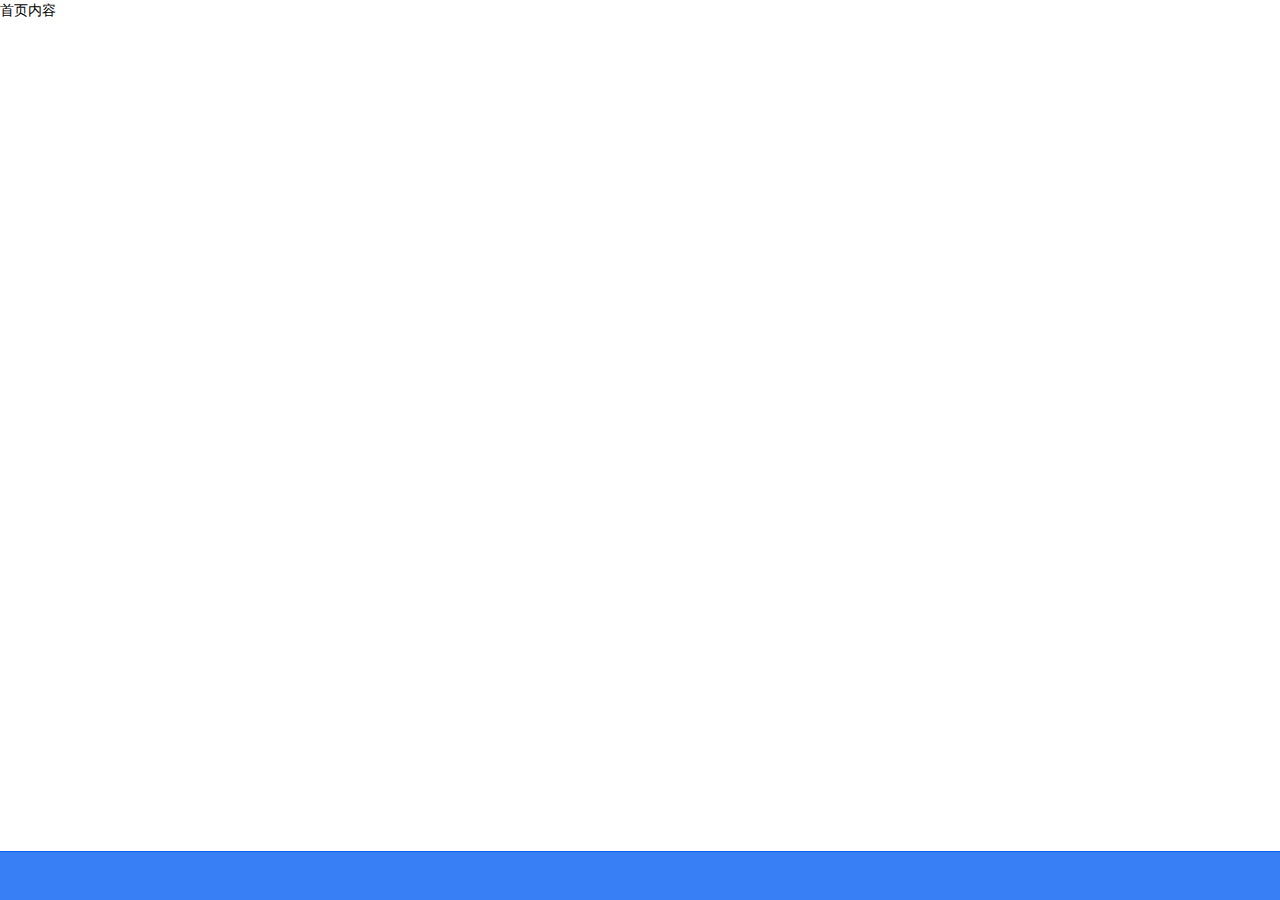
<file: test.html>
<!DOCTYPE html>
<html lang="en">
<head>
    <meta charset="UTF-8">
    <title>test</title>
    <meta name="viewport" content="initial-scale=1, maximum-scale=1, user-scalable=no, width=device-width">
    <link href="lib/ionic/css/ionic.css" rel="stylesheet">
</head>
<body ng-app="ionicApp">
<ion-tabs class="tabs-positive tabs-icon-only">

    <ion-tab title="首页" icon-on="ion-ios7-filing" icon-off="ion-ios7-filing-outline">
        <ion-view>
            首页内容
        </ion-view>
    </ion-tab>

    <ion-tab title="关于" icon-on="ion-ios7-clock" icon-off="ion-ios7-clock-outline">
        <ion-view>
            关于内容
        </ion-view>
    </ion-tab>

    <ion-tab title="设置" icon-on="ion-ios7-gear" icon-off="ion-ios7-gear-outline">
        <ion-view>
            设置内容
        </ion-view>
    </ion-tab>

</ion-tabs>

<script src="lib/ionic/js/ionic.bundle.min.js"></script>
<script>
    var app = angular.module("ionicApp",["ionic"]);
</script>
</body>
</html>
</file>
